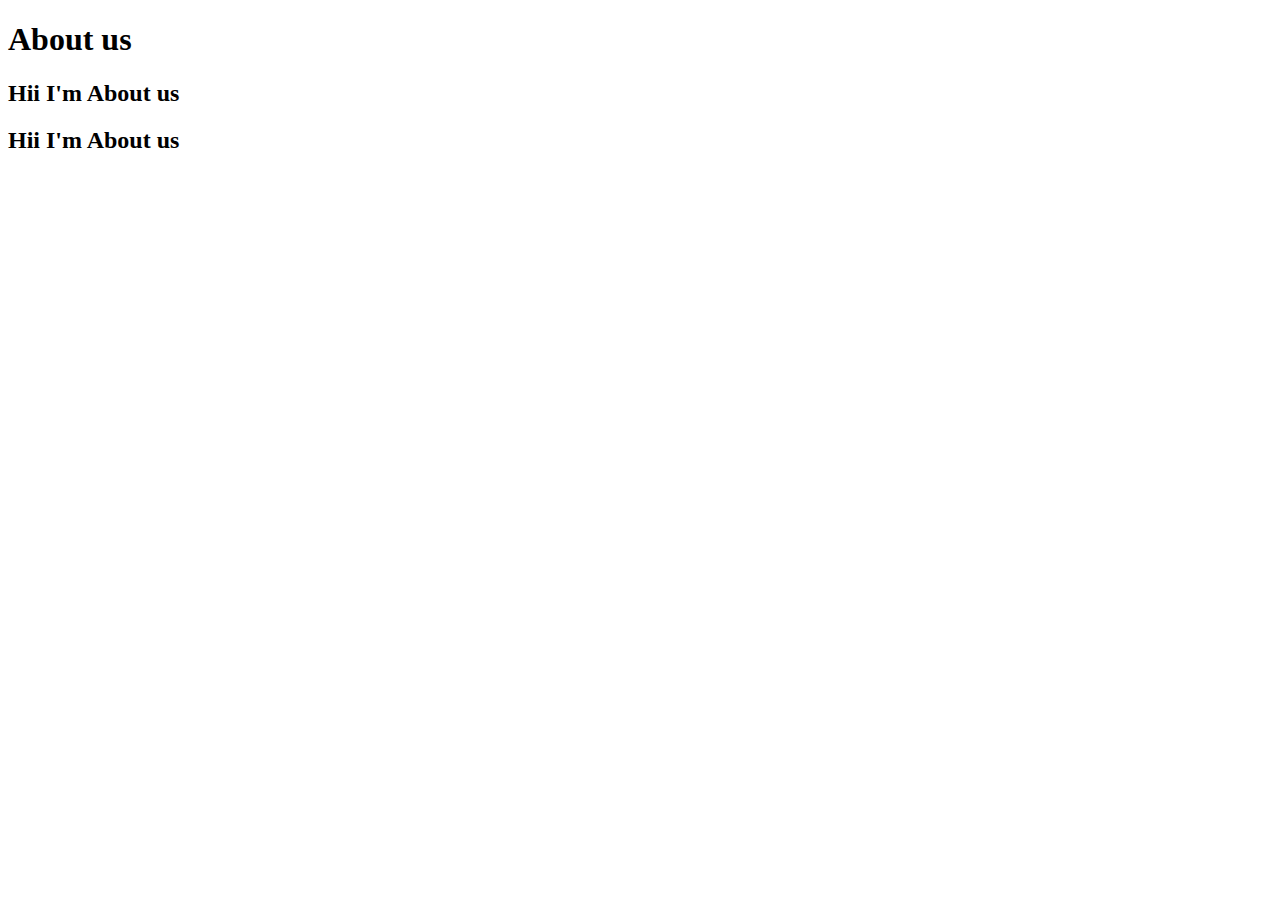
<file: about.html>
<!DOCTYPE html>
<html lang="en">
<head>
    <meta charset="UTF-8">
    <meta name="viewport" content="width=device-width, initial-scale=1.0">
    <title>About us</title>
</head>
<body>
    <h1>About us</h1>
    <h2> Hii I'm About us</h2>
    <h2> Hii I'm About us</h2>
</body>
</html>
</file>
